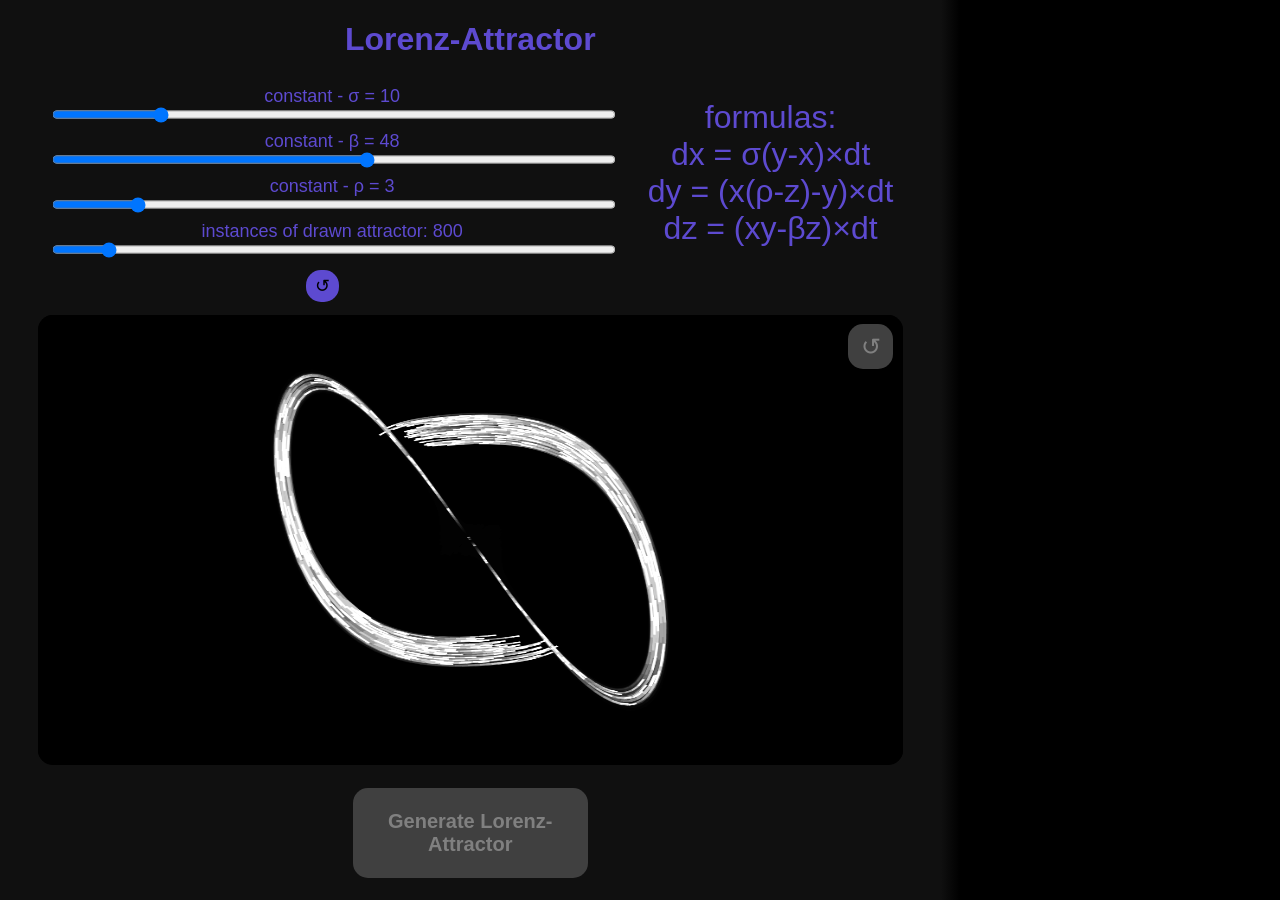
<file: index.html>
<html>
	<head>
		<meta charset="UTF-8">
    <link type="text/css" rel="stylesheet" href="lorenz.css">
	</head>
	<body>
		<div id="page">
    	<div id="sectionLeft">
      	<h1 style="color:rgb(93,74,208);position:absolute;width:100%;text-align:center;">Lorenz-Attractor</h1>
      	<div id="formula"><font size="+3">formulas:<br>dx = &#x3C3;(y-x)&#215;dt<br>dy = (x(&#x3C1;-z)-y)&#215;dt<br>dz = (xy-&#x3B2;z)&#215;dt</font></div>
      	<div id="sliders">
        	<div class="sliderText" id="a_slider_text" style="top:9.5%;"><font size="+1">constant - &#x3C3;  =  10</font></div>
        	<input type="range" min="1" max="50" value="10" class="slider" id="a_slider" style="top:12%;">
        	<div class="sliderText" id="p_slider_text" style="top:14.5%;"><font size="+1">constant - &#x3C1;  =  48</font></div>
        	<input type="range" min="1" max="85" value="48" class="slider" id="p_slider" style="top:17%">
        	<div class="sliderText" id="b_slider_text" style="top:19.5%;"><font size="+1">constant - &#x3B2;  =  2.6666</font></div>
        	<input type="range" min="1" max="15" value="2.66666" class="slider" id="b_slider" style="top:22%;">
        	<div class="sliderText" id="instances_slider_text" style="top:24.5%;"><font size="+1">instances of drawn attractor:  1000</font></div>
        	<input type="range" min="100" max="8000" value="800" class="slider" id="instances_slider" style="top:27%;">
        	<button type="button" id="valueResetButton" onclick="resetSliders()"><font size="+1">&#8634;</font></button>
      	</div>
      	<canvas id="lorenz_preview" width="1000" height="1000"></canvas>
				<button id="animationReload" onclick="generatePreviewPoints()"><font size="+2">&#8634;</font></button>
      	<button type="button" id="generate_button" onclick="calcAttractor()"><h2>Generate Lorenz-Attractor</h2></button>
				<div id="errorMessage">No stable lorenz-attractor emerges from chosen variables!</div>
    	</div>
    	<div id="separatorVertical" style="top:0;left:49.5%;height:100%;width:1%;position:absolute;background: linear-gradient(to right, #101010, #000000);"></div>
			<canvas id="lorenz_attractor_canvas" width="2000" height="2000"></canvas>
			<button id="rotationPause" onclick="pauseRotation()"><font size="+2">&#10073;&#10073;</font></button>
			<div id="infoText"><font size="-1">Disconnected lorenz-attractors will not be shown completely. There will only be one half of the attractor!</font></div>
		</div>
    <script>
      const canvas_show = document.getElementById("lorenz_attractor_canvas");
      const context_show = canvas_show.getContext("2d");
      const canvas_preview = document.getElementById("lorenz_preview");
      const context_preview = canvas_preview.getContext("2d");
      const slider_a = document.getElementById("a_slider");
      const slider_b = document.getElementById("b_slider");
      const slider_p = document.getElementById("p_slider");
      const slider_instances = document.getElementById("instances_slider");

      slider_a.oninput = function(){updateSliders();}
      slider_b.oninput = function(){updateSliders();}
      slider_p.oninput = function(){updateSliders();}
      slider_instances.oninput = function(){updateSliders();}

      let showPointArray = [];
      let previewPointArray = [];
      let rotationAnimation;
			let previewAnimation;

      let rotatedCoords = [];

      let a = slider_a.value;
      let b = slider_b.value;
      let p = slider_p.value;
      let t = 0.005;

      let drawnInstances = slider_instances.value;

      let angle = 0;
      let z_avg = 0.0;
			let highestValue = 0;

      function updateSliders(){
        document.getElementById("a_slider_text").innerHTML = "<font size='+1'>constant - &#x3C3;  =  " + slider_a.value + "</font>";
        document.getElementById("b_slider_text").innerHTML = "<font size='+1'>constant - &#x3C1;  =  " + slider_b.value + "</font>";
        document.getElementById("p_slider_text").innerHTML = "<font size='+1'>constant - &#x3B2;  =  " + slider_p.value + "</font>";
        document.getElementById("instances_slider_text").innerHTML = "<font size='+1'>instances of drawn attractor: " + slider_instances.value + "</font>";

        a = slider_a.value;
        b = slider_b.value;
        p = slider_p.value;
        drawnInstances = slider_instances.value;

				document.getElementById("errorMessage").style.display = "none";
      }

      function resetSliders() {
        slider_a.value = 10;
        slider_b.value = 2.666;
        p = slider_p.value = 48;
        slider_instances.value = 800;
        updateSliders();
      }
      resetSliders();

      class Point {
				constructor(){
					this.x = Math.random()*10-5;
					this.y = Math.random()*10-5;
					this.z = Math.random()*10-5;
				}

        update(){
          this.changeX = (a*(this.y-this.x))*t;
					this.changeY = (this.x*(p-this.z)-this.y)*t;
					this.changeZ = ((this.x*this.y)-(b*this.z))*t;
          this.x += this.changeX;
          this.y += this.changeY;
          this.z += this.changeZ;
          this.draw();
        }

        draw(){
          context_preview.beginPath();
          context_preview.strokeStyle = "white";
          context_preview.lineWidth = 3;
          context_preview.moveTo((this.x-this.changeX)*7+canvas_preview.width/2,(this.y-this.changeY)*7+canvas_preview.height/2);
          context_preview.lineTo(this.x*7+canvas_preview.width/2,this.y*7+canvas_preview.height/2);
          context_preview.stroke();
        }
			}

      function rotate(x,y,z){
        let rotx = x;
        let roty = (Math.cos(angle/360*Math.PI*2)*y) + (Math.sin(angle/360*Math.PI*2)*z);
				let rotz = -(Math.sin(angle/360*Math.PI*2)*y) + (Math.cos(angle/360*Math.PI*2)*z);
        rotatedCoords = [rotx,roty,rotz];
      }

      function calcAttractor(){
        window.cancelAnimationFrame(rotationAnimation);
        showPointArray = [];
				document.getElementById("rotationPause").style.display = "block";
				document.getElementById("rotationPause").innerHTML = "<font size='+2'>❙❙</font>";
        showPointArray.push(new Point());
        showPointArray[0].x = 1;
				showPointArray[0].y = 1;
				showPointArray[0].z = 1;

        //berechnet die ersten 500 Schritte, ohne sie im Array zu speichern
        for(let temp = 0; temp<500; temp++){
          let tempX = (a*(showPointArray[0].y-showPointArray[0].x))*t;
					let tempY = (showPointArray[0].x*(p-showPointArray[0].z)-showPointArray[0].y)*t;
					let tempZ = ((showPointArray[0].x*showPointArray[0].y)-(b*showPointArray[0].z))*t;
          showPointArray[0].x += tempX;
          showPointArray[0].y += tempY;
          showPointArray[0].z += tempZ;
					console.log(showPointArray[0].x);
        }

        let sum = 0;

        //berechnet alle Punkte, die zum Array gehören
				for(let temp = 1; temp<drawnInstances+1; temp++){
					showPointArray.push(new Point());

					let changeX = (a*(showPointArray[temp-1].y-showPointArray[temp-1].x))*t;
					let changeY = (showPointArray[temp-1].x*(p-showPointArray[temp-1].z)-showPointArray[temp-1].y)*t;
					let changeZ = ((showPointArray[temp-1].x*showPointArray[temp-1].y)-(b*showPointArray[temp-1].z))*t;

					showPointArray[temp].x = showPointArray[temp-1].x + changeX;
					showPointArray[temp].y = showPointArray[temp-1].y + changeY;
					showPointArray[temp].z = showPointArray[temp-1].z + changeZ;

					if(highestValue < showPointArray[temp].x){
						highestValue = showPointArray[temp].x;
					}
					if(highestValue < showPointArray[temp].y){
						highestValue = showPointArray[temp].y;
					}

          sum += showPointArray[temp].z;
				}

        z_avg = sum/showPointArray.length;
        canvas_show.height = highestValue*20;
				canvas_show.width = highestValue*20;
				if(showPointArray[1000].x/showPointArray[1000].x == 1){
					drawRotatingAttractor();
				} else {
					document.getElementById("errorMessage").style.display = "block";
				}
			}

      function drawRotatingAttractor(){
        rotationAnimation = requestAnimationFrame(drawRotatingAttractor);
        angle += 2;

        context_show.fillStyle = "rgba(0,0,0,1.0)";
        context_show.fillRect(0,0,canvas_show.width,canvas_show.height);
        context_show.lineWidth = 0.8;
        context_show.strokeStyle = "white";

        rotate(showPointArray[0].x,showPointArray[0].y,showPointArray[0].z-z_avg);
        showPointArray[0].rotx = rotatedCoords[0];
        showPointArray[0].roty = rotatedCoords[1];

        for(let temp = 0; temp<showPointArray.length-1; temp++){

          rotate(showPointArray[temp+1].x,showPointArray[temp+1].y,showPointArray[temp+1].z-z_avg);
          showPointArray[temp+1].rotx = rotatedCoords[0];
          showPointArray[temp+1].roty = rotatedCoords[1];

          context_show.beginPath();
          context_show.moveTo(showPointArray[temp].rotx*7+canvas_show.width/2,showPointArray[temp].roty*7+canvas_show.height/2);
					context_show.lineTo(showPointArray[temp+1].rotx*7+canvas_show.width/2,showPointArray[temp+1].roty*7+canvas_show.height/2);
					context_show.stroke();

          showPointArray[temp].rotx = showPointArray[temp+1].rotx;
          showPointArray[temp].roty = showPointArray[temp+1].roty;
        }
      }

			function pauseRotation(){
				let status = document.getElementById("rotationPause").innerText;
				if(status == "❙❙"){
					window.cancelAnimationFrame(rotationAnimation);
					document.getElementById("rotationPause").innerHTML = "<font size='+2'>►</font>";
				} else{
					drawRotatingAttractor();
					document.getElementById("rotationPause").innerHTML = "<font size='+2'>❙❙</font>";
				}
			}

      function generatePreviewPoints(){
				window.cancelAnimationFrame(previewAnimation);
				previewPointArray = [];
        for(let temp = 0; temp<500; temp++){
          previewPointArray.push(new Point());
        }
        animateAttractor();
      }
      generatePreviewPoints();

      function animateAttractor(){
        previewAnimation = requestAnimationFrame(animateAttractor);
        context_preview.fillStyle = "rgba(0,0,0,0.2)";
				context_preview.fillRect(0,0,canvas_preview.width,canvas_preview.height);
        for(let temp = 0; temp < previewPointArray.length; temp++) {
          previewPointArray[temp].update();
        }
      }


    </script>
  </body>
</html>
</file>
<file: lorenz.css>
body{
  color:rgb(93,74,208);
  font-family: arial;
  background-color: black;
}

#page{
  position:absolute;
  left:0;
  top:0;
  width:clamp(1900px, 100%, 2000px);
  height:clamp(800px, 100%, 100%);
  background-color:#000000;

}

#lorenz_attractor_canvas{
  position:absolute;
  right:0;
  width:49.5%;
  height:100%;
  background-color:#000000;
  top:0;
}

#rotationPause{
  position: absolute;
  top:10;
  right:10;
  width:50;
  height:50;
  background-color: #404040;
  border: none;
  border-radius:15px;
  cursor: pointer;
  transition-duration: 0.2s;
  color: #808080;
  overflow: hidden;
  text-align: center;
  display: none;
}

#rotationPause:hover{
  background-color: #606060;
  color: #202020;
}

#sectionLeft{
  position:absolute;
  left:0;
  width:49.5%;
  height:100%;
  background-color:#101010;
  color:
  top:0;
}

#lorenz_preview{
  position:absolute;
  left:4%;
  bottom:15%;
  width:92%;
  height:50%;
  background-color:#000000;
  border-radius:15px;
}

#animationReload{
  position: absolute;
  top:36%;
  left:90.2%;
  width:45;
  height:45;
  background-color: #404040;
  border: none;
  border-radius:15px;
  cursor: pointer;
  transition-duration: 0.2s;
  color: #808080;
  overflow: hidden;
  text-align: center;
}

#animationReload:hover{
  background-color: #606060;
  color: #202020;
}

.slider {
  position:absolute;
  width:60%;
  height:1%;
  background-color:#404040;
  left:50;
  border-radius:10px;
}

.sliderText{
  position:absolute;
  width:60%;
  height:1%;
  left:50;
  border-radius:10px;
  text-align:center;
}

.slider::-moz-range-thumb {
  width: 10px;
  height: 20px;
  background: rgb(93,74,208);
  cursor: pointer;
  border: none;
  border-radius: 5px;
}

#valueResetButton{
  position:absolute;
  width:3.5%;
  left:32.5%;
  height:3.5%;
  top:30%;
  background-color: rgb(93,74,208);
  border: none;
  border-radius:15px;
  cursor: pointer;
  transition-duration: 0.2s;
  text-align: center;
}

#valueResetButton:hover{
  background-color: rgb(63,44,178);
  color:white;
}

#formula{
  position: absolute;
  top: 11%;
  right: 5%;
  text-align:center;
}

#generate_button{
  position:absolute;
  width:25%;
  left:37.5%;
  height:10%;
  bottom:2.5%;
  background-color: #404040;
  border: none;
  border-radius:15px;
  cursor: pointer;
  transition-duration: 0.2s;
  color: #808080;
  overflow: hidden;
}

#generate_button:hover{
  background-color: #606060;
  color: #202020;
}

#errorMessage{
  position:absolute;
  width:15%;
  left:65%;
  height:8%;
  bottom:3.5%;
  background-color: #404040;
  border-radius:15px;
  color: #808080;
  text-align: center;
  display:none;
}

#infoText{
  position:absolute;
  right:10px;
  bottom:10px;;
  color: rgb(93,74,208);
  text-align: center;
}
</file>
